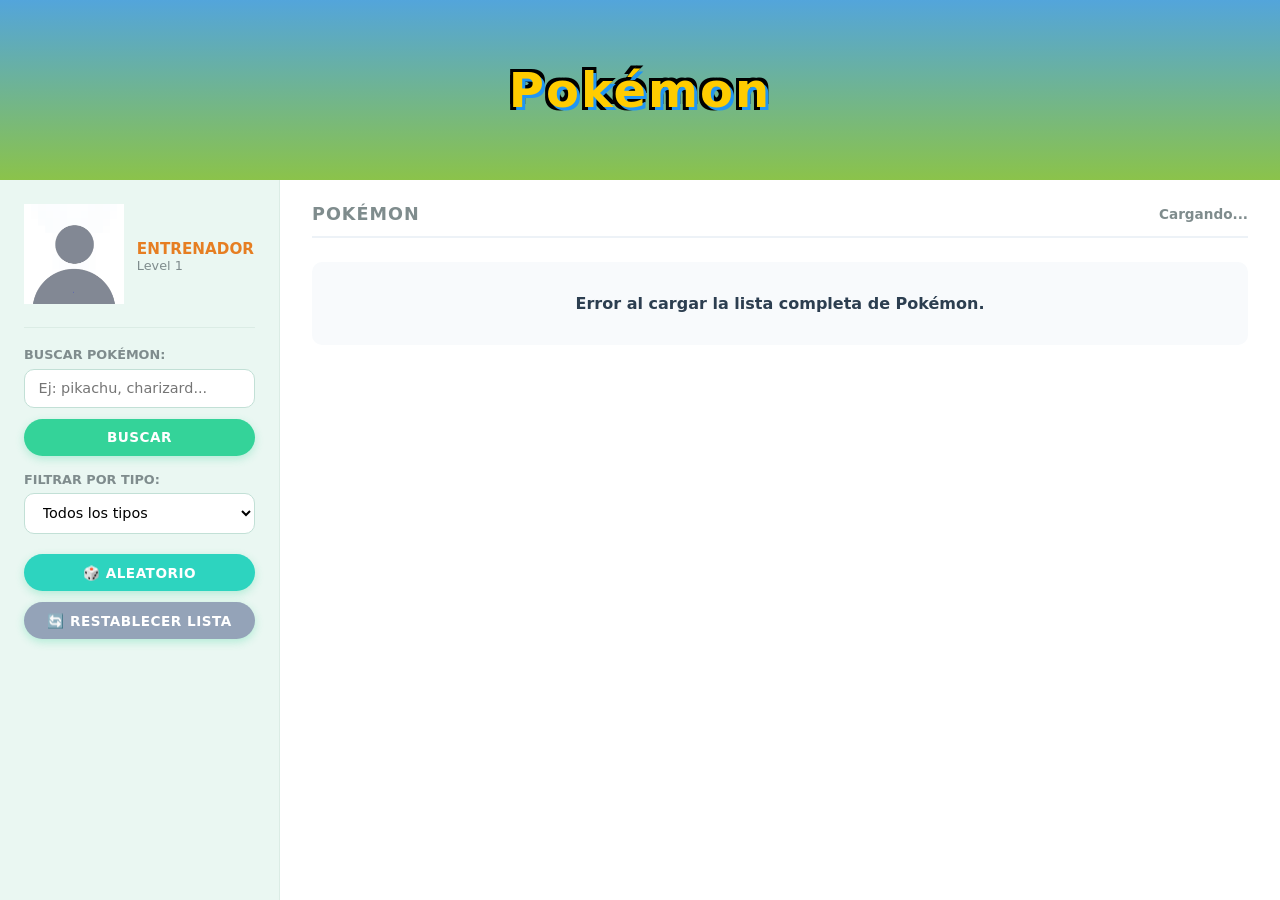
<file: index.html>
<!DOCTYPE html>
<html lang="es">
<head>
  <meta charset="UTF-8">
  <meta name="viewport" content="width=device-width, initial-scale=1.0">
  <title>Pokédex - Dashboard Pokémon</title>
  <link rel="stylesheet" href="PokeAPI.css">
</head>
<body>
  <div class="app-container">

    <div class="hero-banner">
      <div class="hero-content">
        <h1 class="pokemon-logo">Pokémon</h1>
      </div>
    </div>

    <div class="main-layout">

      <aside class="sidebar">
        <div class="user-profile">
          <div class="user"><img src="img/Sin título.png" width="100" height="100"></div>
          <div class="user-info">
            <span class="user-name">ENTRENADOR</span>
            <span class="user-level">Level 1</span>
          </div>
        </div>

        <div class="sidebar-divider"></div>

        <form class="sidebar-form" onsubmit="return false;">
          <div class="form-group">
            <label for="searchInput">Buscar Pokémon:</label>
            <input type="text" id="searchInput" placeholder="Ej: pikachu, charizard...">
            <input type="button" value="Buscar" onclick="buscarPokemon()">
          </div>

          <div class="form-group">
            <label for="typeFilter">Filtrar por tipo:</label>
            <select id="typeFilter" onchange="filtrarPorTipo()">
              <option value="">Todos los tipos</option>
              <option value="normal">Normal</option>
              <option value="fire">Fuego</option>
              <option value="water">Agua</option>
              <option value="electric">Eléctrico</option>
              <option value="grass">Planta</option>
              <option value="ice">Hielo</option>
              <option value="fighting">Lucha</option>
              <option value="poison">Veneno</option>
              <option value="ground">Tierra</option>
              <option value="flying">Volador</option>
              <option value="psychic">Psíquico</option>
              <option value="bug">Bicho</option>
              <option value="rock">Roca</option>
              <option value="ghost">Fantasma</option>
              <option value="dragon">Dragón</option>
              <option value="dark">Siniestro</option>
              <option value="steel">Acero</option>
              <option value="fairy">Hada</option>
            </select>
          </div>

          <div class="form-group">
            <input type="button" value="🎲 Aleatorio" class="btn-mint" onclick="cargarAleatorio()">
            <input type="button" value="🔄 Restablecer Lista" class="btn-alt" onclick="cargarPokemonIniciales()">
          </div>
        </form>
      </aside>

      <main class="content-area">
        <div class="content-header">
          <h2>POKÉMON</h2>
          <span class="pokemon-count" id="countLabel">Cargando...</span>
        </div>

        <div id="resultado"></div>
      </main>

    </div>
  </div>

  <script>
    let todosLosPokemon = [];

    async function cargarPokemonIniciales() {
      let contenedor = document.getElementById("resultado");
      let countLabel = document.getElementById("countLabel");
      contenedor.innerHTML = '<div class="mensaje">Cargando Pokédex completa...</div>';

      try {
        let respuestaBase = await fetch("https://pokeapi.co/api/v2/pokemon?limit=151");
        let datosBase = await respuestaBase.json();
        let listaUrl = datosBase.results;

        todosLosPokemon = [];

        for (let i = 0; i < listaUrl.length; i++) {
          let res = await fetch(listaUrl[i].url);
          let pokemonData = await res.json();
          todosLosPokemon.push(pokemonData);
        }

        countLabel.innerHTML = todosLosPokemon.length + " / 151";
        mostrarPokemon(todosLosPokemon);
      } catch (error) {
        contenedor.innerHTML = '<div class="error">Error al cargar la lista completa de Pokémon.</div>';
      }
    }

    async function buscarPokemon() {
      let nombre = document.getElementById("searchInput").value.toLowerCase().trim();
      let contenedor = document.getElementById("resultado");

      if (nombre === "") {
        alert("Por favor escribe el nombre de un Pokémon.");
        return;
      }

      contenedor.innerHTML = '<div class="mensaje">Buscando en la PokeAPI...</div>';

      try {
        let respuesta = await fetch("https://pokeapi.co/api/v2/pokemon/" + nombre);

        if (!respuesta.ok) {
          contenedor.innerHTML = '<div class="error">No se encontró el Pokémon "' + nombre + '".</div>';
          return;
        }

        let datos = await respuesta.json();
        document.getElementById("countLabel").innerHTML = "1 resultado";
        mostrarPokemon([datos]);
      } catch (error) {
        contenedor.innerHTML = '<div class="error">Error al conectarse a la API.</div>';
      }
    }

    async function cargarAleatorio() {
      let contenedor = document.getElementById("resultado");
      contenedor.innerHTML = '<div class="mensaje">Cargando aleatorio...</div>';

      let numeroAleatorio = Math.floor(Math.random() * 1010) + 1;

      try {
        let respuesta = await fetch("https://pokeapi.co/api/v2/pokemon/" + numeroAleatorio);
        let datos = await respuesta.json();

        document.getElementById("countLabel").innerHTML = "1 resultado";
        mostrarPokemon([datos]);
        document.getElementById("searchInput").value = datos.name;
      } catch (error) {
        contenedor.innerHTML = '<div class="error">Error al obtener Pokémon aleatorio.</div>';
      }
    }

    function filtrarPorTipo() {
      let tipo = document.getElementById("typeFilter").value;

      if (tipo === "") {
        document.getElementById("countLabel").innerHTML = todosLosPokemon.length + " / 151";
        mostrarPokemon(todosLosPokemon);
        return;
      }

      let filtrados = [];

      for (let i = 0; i < todosLosPokemon.length; i++) {
        let tieneTipo = false;

        for (let j = 0; j < todosLosPokemon[i].types.length; j++) {
          if (todosLosPokemon[i].types[j].type.name === tipo) {
            tieneTipo = true;
          }
        }

        if (tieneTipo) {
          filtrados.push(todosLosPokemon[i]);
        }
      }

      document.getElementById("countLabel").innerHTML = filtrados.length + " Pokémon de tipo " + tipo;

      if (filtrados.length === 0) {
        document.getElementById("resultado").innerHTML = '<div class="mensaje">No hay Pokémon de tipo "' + tipo + '" en la Pokédex.</div>';
      } else {
        mostrarPokemon(filtrados);
      }
    }

    function mostrarPokemon(lista) {
      let contenedor = document.getElementById("resultado");

      if (lista.length === 0) {
        contenedor.innerHTML = '<div class="mensaje">No se encontraron resultados.</div>';
        return;
      }

      let html = '<div class="pokemon-grid">';

      for (let i = 0; i < lista.length; i++) {
        let p = lista[i];
        let imagen = p.sprites.other["official-artwork"].front_default || p.sprites.front_default;
        
        let tiposHtml = "";
        for (let t = 0; t < p.types.length; t++) {
          let nombreTipo = p.types[t].type.name;
          tiposHtml += '<span class="type-badge type-' + nombreTipo + '">' + nombreTipo + '</span>';
        }

        let hp = 0, ataque = 0, defensa = 0;
        for (let s = 0; s < p.stats.length; s++) {
          if (p.stats[s].stat.name === "hp") hp = p.stats[s].base_stat;
          if (p.stats[s].stat.name === "attack") ataque = p.stats[s].base_stat;
          if (p.stats[s].stat.name === "defense") defensa = p.stats[s].base_stat;
        }

        html += '<div class="card-pokemon">' +
                  '<div class="cp-label">' + hp + ' CP</div>' +
                  '<img class="pokemon-img" src="' + imagen + '" alt="' + p.name + '">' +
                  '<div class="pokemon-name">' + p.name + '</div>' +
                  '<div class="types-container">' + tiposHtml + '</div>' +
                  '<div class="stats-box">' +
                    '<div><span>Ataque</span> <strong>' + ataque + '</strong></div>' +
                    '<div><span>Defensa</span> <strong>' + defensa + '</strong></div>' +
                  '</div>' +
                '</div>';
      }

      html += '</div>';
      contenedor.innerHTML = html;
    }

    cargarPokemonIniciales();
  </script>

</body>
</html>
</file>
<file: PokeAPI.css>
:root {
  --sidebar-bg: #eaf7f2;         /* Verde pastel suave de la sidebar */
  --content-bg: #ffffff;         /* Fondo blanco */
  --mint-green: #34d399;         /* Verde menta Pokémon GO */
  --mint-dark: #10b981;
  --sky-blue: #53a5db;           /* Azul cielo de la portada pixel */
  --pokemon-yellow: #ffcc00;     /* Amarillo título clásico */
  --text-dark: #2c3e50;
  --text-gray: #7f8c8d;
  --border-subtle: #dbece5;
  --radius-md: 10px;
}

* {
  box-sizing: border-box;
  margin: 0;
  padding: 0;
  font-family: 'Segoe UI', system-ui, -apple-system, sans-serif;
}

body {
  background-color: var(--content-bg);
  color: var(--text-dark);
  min-height: 100vh;
}

/* MARCO CONTENEDOR SIN CONTORNOS NI BORDES EXTERNOS */
.app-container {
  width: 100%;
  min-height: 100vh;
  display: flex;
  flex-direction: column;
}

/* HERO BANNER PIXEL ART (IMAGEN 2) */
.hero-banner {
  width: 100%;
  height: 180px;
  background: linear-gradient(180deg, #53a5db 0%, #8bc34a 100%);
  display: flex;
  align-items: center;
  justify-content: center;
  text-align: center;
}

.pokemon-logo {
  font-size: 3rem;
  font-weight: 900;
  color: var(--pokemon-yellow);
  text-shadow: 3px 3px 0px #2196f3, -3px -3px 0px #000, 3px -3px 0px #000, -3px 3px 0px #000;
  letter-spacing: 2px;
}

.press-start {
  font-size: 0.95rem;
  font-weight: 800;
  color: #ffffff;
  letter-spacing: 3px;
  text-shadow: 1px 1px 3px rgba(0,0,0,0.8);
  margin-top: 0.2rem;
}

/* ESTRUCTURA DASHBOARD A PANTALLA COMPLETA */
.main-layout {
  display: flex;
  flex: 1;
}

/* MENÚ LATERAL IZQUIERDO */
.sidebar {
  width: 280px;
  background-color: var(--sidebar-bg);
  border-right: 1px solid var(--border-subtle);
  padding: 1.5rem;
  display: flex;
  flex-direction: column;
  gap: 1.2rem;
}

.user-profile {
  display: flex;
  align-items: center;
  gap: 0.8rem;
}

.user-avatar {
  font-size: 1.8rem;
  background-color: #ffffff;
  padding: 0.3rem 0.5rem;
  border-radius: 50%;
  box-shadow: 0 2px 6px rgba(0,0,0,0.06);
}

.user-info {
  display: flex;
  flex-direction: column;
}

.user-name {
  font-weight: 800;
  font-size: 0.95rem;
  color: #e67e22;
}

.user-level {
  font-size: 0.8rem;
  color: var(--text-gray);
}

.sidebar-divider {
  height: 1px;
  background-color: var(--border-subtle);
}

.sidebar-form {
  display: flex;
  flex-direction: column;
  gap: 1rem;
}

.form-group {
  display: flex;
  flex-direction: column;
  gap: 0.4rem;
}

.form-group label {
  font-size: 0.8rem;
  font-weight: 700;
  color: var(--text-gray);
  text-transform: uppercase;
}

input[type="text"], select {
  width: 100%;
  padding: 0.65rem 0.85rem;
  border: 1px solid #c2e0d6;
  border-radius: var(--radius-md);
  outline: none;
  font-size: 0.9rem;
  background-color: #ffffff;
}

input[type="text"]:focus, select:focus {
  border-color: var(--mint-dark);
}

/* BOTONES TIPO PÍLDORA POKÉMON GO */
input[type="button"] {
  background-color: var(--mint-green);
  color: white;
  border: none;
  padding: 0.65rem 1rem;
  border-radius: 30px;
  font-weight: 700;
  font-size: 0.85rem;
  cursor: pointer;
  text-transform: uppercase;
  letter-spacing: 0.5px;
  box-shadow: 0 3px 8px rgba(52, 211, 153, 0.3);
  transition: all 0.2s;
  margin-top: 0.3rem;
}

input[type="button"]:hover {
  background-color: var(--mint-dark);
  transform: translateY(-1px);
}

input[type="button"].btn-mint {
  background-color: #2dd4bf;
}

input[type="button"].btn-alt {
  background-color: #94a3b8;
}

/* ÁREA DE CONTENIDO Y GALERÍA A TODO EL ANCHO */
.content-area {
  flex: 1;
  padding: 1.5rem 2rem;
  background-color: var(--content-bg);
}

.content-header {
  display: flex;
  justify-content: space-between;
  align-items: center;
  border-bottom: 2px solid #edf2f7;
  padding-bottom: 0.75rem;
  margin-bottom: 1.5rem;
}

.content-header h2 {
  font-size: 1.1rem;
  font-weight: 800;
  color: var(--text-gray);
  letter-spacing: 1px;
}

.pokemon-count {
  font-size: 0.85rem;
  font-weight: 700;
  color: var(--text-gray);
}

/* GRILLA DE TARJETAS FLUIDA (Abarca todo el ancho libre) */
.pokemon-grid {
  display: grid;
  grid-template-columns: repeat(auto-fill, minmax(180px, 1fr));
  gap: 1.25rem;
  width: 100%;
}

.card-pokemon {
  background: #ffffff;
  border: 1px solid #eef2f5;
  border-radius: var(--radius-md);
  padding: 1rem 0.8rem;
  display: flex;
  flex-direction: column;
  align-items: center;
  gap: 0.4rem;
  box-shadow: 0 4px 12px rgba(0, 0, 0, 0.03);
  transition: transform 0.2s, box-shadow 0.2s;
}

.card-pokemon:hover {
  transform: translateY(-4px);
  box-shadow: 0 8px 20px rgba(0, 0, 0, 0.08);
}

.cp-label {
  font-size: 0.85rem;
  font-weight: 800;
  color: var(--text-dark);
}

.pokemon-img {
  width: 90px;
  height: 90px;
  object-fit: contain;
  margin: 0.3rem 0;
}

.pokemon-name {
  text-transform: capitalize;
  font-size: 0.95rem;
  font-weight: 700;
  color: var(--text-dark);
  border-bottom: 2px solid var(--mint-green);
  padding-bottom: 0.1rem;
}

.types-container {
  display: flex;
  gap: 0.3rem;
  margin-top: 0.2rem;
}

.type-badge {
  font-size: 0.65rem;
  padding: 0.15rem 0.4rem;
  border-radius: 10px;
  color: white;
  text-transform: uppercase;
  font-weight: 700;
  background-color: var(--text-gray);
}

.type-fire     { background-color: #ff763d; }
.type-water    { background-color: #539ae2; }
.type-grass    { background-color: #5fbd58; }
.type-electric { background-color: #f2cb55; color: #333; }
.type-psychic  { background-color: #fa7179; }
.type-ice      { background-color: #70ccbd; }

.stats-box {
  display: flex;
  justify-content: space-around;
  width: 100%;
  margin-top: 0.4rem;
  font-size: 0.7rem;
  color: var(--text-gray);
}

.mensaje, .error {
  text-align: center;
  padding: 2rem;
  background: #f8fafc;
  border-radius: var(--radius-md);
  font-weight: 600;
}

/* DISEÑO RESPONSIVO PARA MÓVILES */
@media (max-width: 768px) {
  .main-layout {
    flex-direction: column;
  }
  .sidebar {
    width: 100%;
    border-right: none;
    border-bottom: 1px solid var(--border-subtle);
  }
}
</file>
